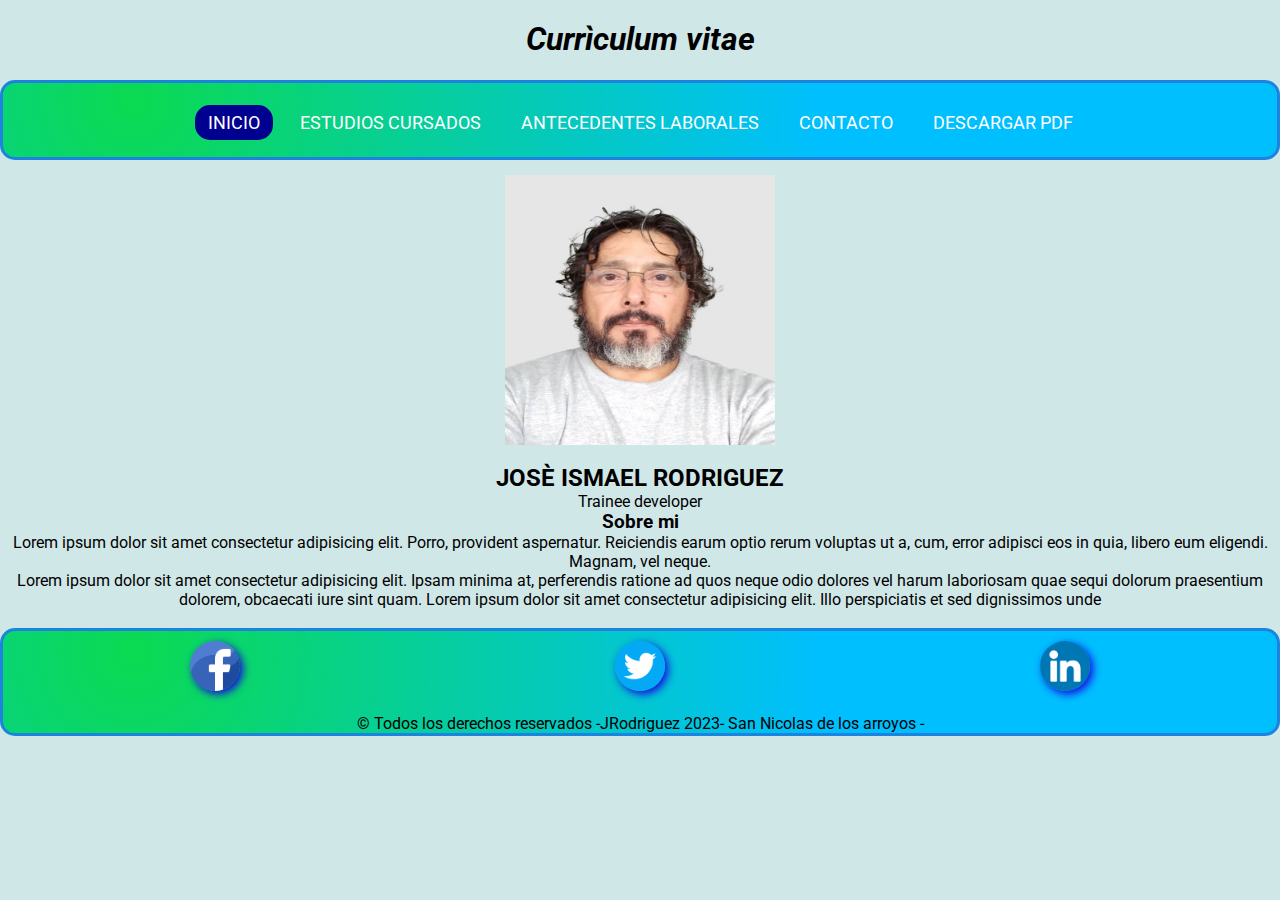
<file: index.html>
<!DOCTYPE html>
<html lang="en">
<head>
    <meta charset="UTF-8">
    <meta http-equiv="X-UA-Compatible" content="IE=edge">
    <meta name="viewport" content="width=device-width, initial-scale=1.0">
    <title>Menú Responsive</title>
    <link rel="preconnect" href="https://fonts.gstatic.com" crossorigin>
    <link href="https://fonts.googleapis.com/css2?family=Roboto:wght@100;300&display=swap" rel="stylesheet">
    <link rel="icon" href="fotos/logo.ico">
    <link rel="stylesheet" href="estilo.css">
    <link href="https://cdnjs.cloudflare.com/ajax/libs/font-awesome/5.13.0/css/all.min.css" rel="stylesheet">
</head>
<body>
    <header>
        <h1>
            Currìculum vitae
        </h1>
    </header> 
    <nav>
        <input type="checkbox" id="check">
        <label for="check" class="checkbtn">
            <i class="fas fa-bars"></i>
        </label>
        <ul>
            <li><a class="active" href="index.html">Inicio</a></li>
            <li><a href="estudios.html">Estudios cursados</a></li>
            <li><a href="antecedentes.html">Antecedentes laborales</a></li>
            <li><a href="formulario.html">Contacto</a></li>
            <li><a href="pdf.html">Descargar pdf</a></li>
        </ul>
    </nav>
    <div >
        <section>
            <img src="fotos/foto.jpg" alt="foto de José Ismael Rodriguez" id="foto">
            <h2 >
                JOSÈ ISMAEL RODRIGUEZ
            </h2>
                <P>
                    Trainee developer
                </P>
        </section>
        <section >
            <h3>
                Sobre mi
            </h3>
            <p> 
                Lorem ipsum dolor sit amet consectetur adipisicing elit. Porro, provident aspernatur.
                Reiciendis earum optio rerum voluptas ut a, cum, error adipisci eos in quia, libero eum 
                eligendi. Magnam, vel neque.
            </p>
            <p>
                Lorem ipsum dolor sit amet consectetur adipisicing elit. Ipsam minima at, perferendis ratione ad quos neque odio dolores
                vel harum laboriosam quae sequi dolorum praesentium dolorem, obcaecati iure sint quam.
                Lorem ipsum dolor sit amet consectetur adipisicing elit. Illo perspiciatis et sed dignissimos unde 
                </p><br>
        </section>    
    </div>
    
<footer >
   <div class="buttons">
        <a href="https://www.facebook.com/" ><img src="fotos/face.png" alt=""></a>
        <a href="https://twitter.com/" ><img src="fotos/twitter.png" alt=""></a>
        <a href="https://www.linkedin.com/" ><img src="fotos/linkedin.png" alt=""></a>
    </div><br>
    <p> 
        © Todos los derechos reservados -JRodriguez 2023- San Nicolas de los arroyos -
    </p> 
</footer>
</body>
</html>
</file>
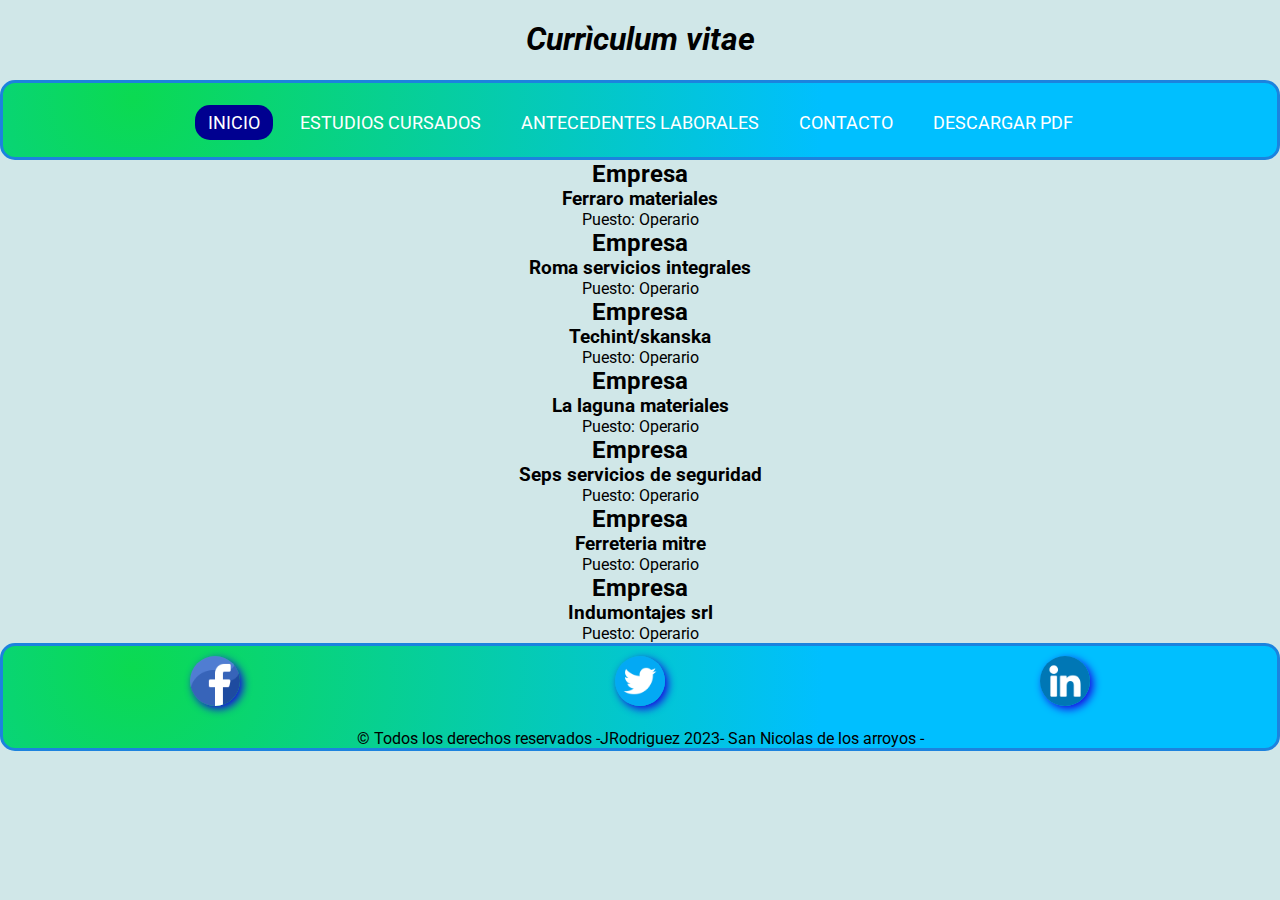
<file: antecedentes.html>
<!DOCTYPE html>
<html lang="en">
<head>
    <meta charset="UTF-8">
    <meta http-equiv="X-UA-Compatible" content="IE=edge">
    <meta name="viewport" content="width=device-width, initial-scale=1.0">
    <title>Menú Responsive</title>
    <link rel="preconnect" href="https://fonts.gstatic.com" crossorigin>
    <link href="https://fonts.googleapis.com/css2?family=Roboto:wght@100;300&display=swap" rel="stylesheet">
    <link rel="icon" href="fotos/logo.ico">
    <link rel="stylesheet" href="estilo.css">
    <link href="https://cdnjs.cloudflare.com/ajax/libs/font-awesome/5.13.0/css/all.min.css" rel="stylesheet">
</head>
<body>
    <header>
        <h1>
            Currìculum vitae
        </h1>
    </header> 
    <nav>
        <input type="checkbox" id="check">
        <label for="check" class="checkbtn">
            <i class="fas fa-bars"></i>
        </label>
        <ul>
            <li><a class="active" href="index.html">Inicio</a></li>
            <li><a href="estudios.html">Estudios cursados</a></li>
            <li><a href="antecedentes.html">Antecedentes laborales</a></li>
            <li><a href="formulario.html">Contacto</a></li>
            <li><a href="pdf.html">Descargar pdf</a></li>
        </ul>
    </nav>
    <div >
    <section>
        <h2>
            Empresa
        </h2>
        <h3>
            Ferraro materiales
        </h3>
            <p>
                Puesto: Operario
            </p>
        <h2>
            Empresa
        </h2>
        <h3>
            Roma servicios integrales
        </h3>
            <p>
                Puesto: Operario 
            </p>
        <h2>
            Empresa
        </h2>
        <h3>
            Techint/skanska
        </h3>
            <p>
                Puesto: Operario 
            </p>
        <h2>
            Empresa
        </h2>
        <h3>
            La laguna materiales
        </h3>
            <p>
                Puesto: Operario 
            </p> 
        <h2>
            Empresa
        </h2>
        <h3>
            Seps servicios de seguridad
        </h3>
            <p>
                Puesto: Operario 
            </p>
        <h2>
            Empresa
        </h2>
        <h3>
            Ferreteria mitre
        </h3>
            <p>
                Puesto: Operario 
            </p>
        <h2>
            Empresa
        </h2>
        <h3>
            Indumontajes srl
        </h3>
            <p>
            Puesto: Operario 
            </p>   
    </section>
    <footer >
        <div class="buttons">
             <a href="https://www.facebook.com/" ><img src="fotos/face.png" alt=""></a>
             <a href="https://twitter.com/" ><img src="fotos/twitter.png" alt=""></a>
             <a href="https://www.linkedin.com/" ><img src="fotos/linkedin.png" alt=""></a>
         </div><br>
         <p> 
             © Todos los derechos reservados -JRodriguez 2023- San Nicolas de los arroyos -
         </p> 
     </footer>
</body>
</html>
</file>
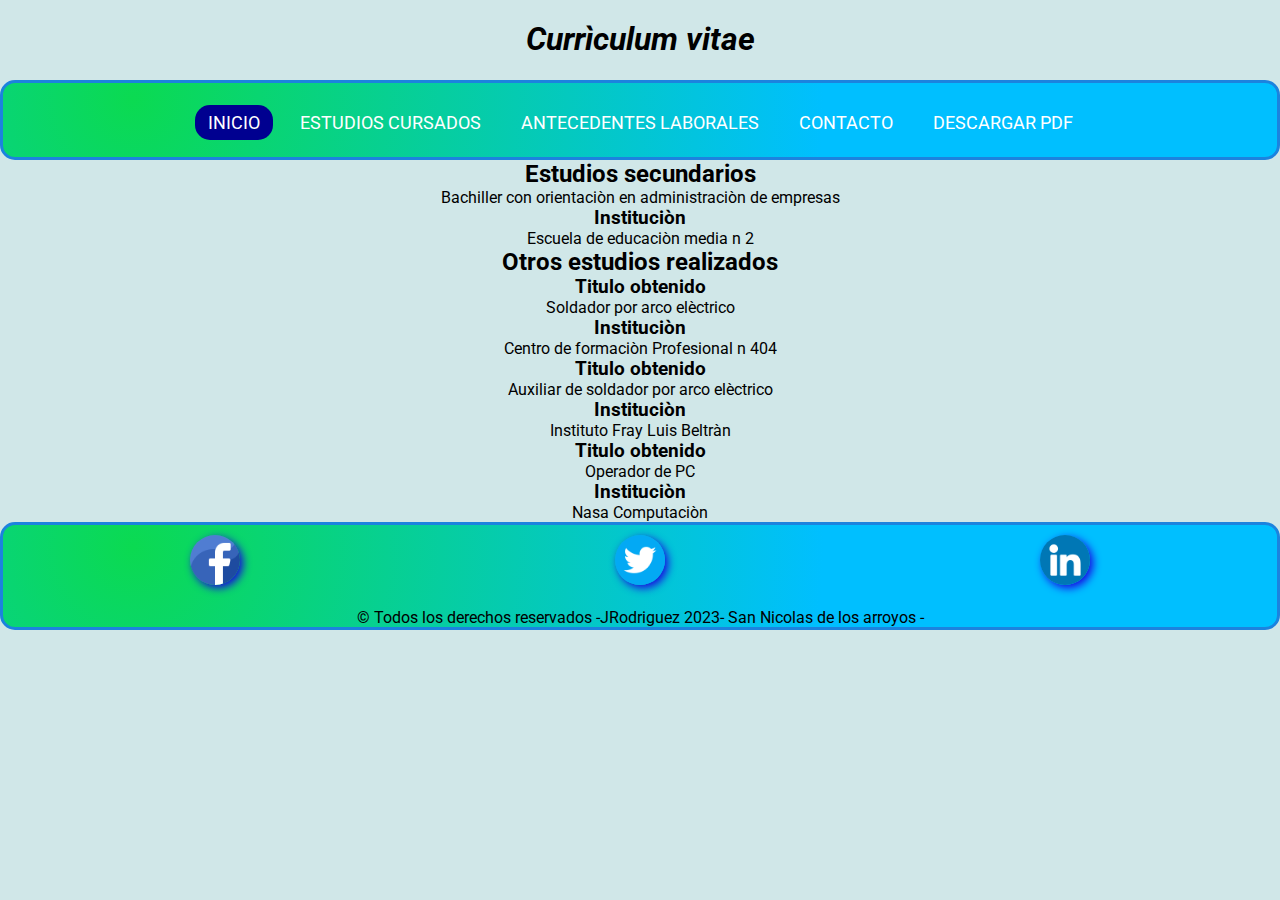
<file: estudios.html>
<!DOCTYPE html>
<html lang="en">
<head>
    <meta charset="UTF-8">
    <meta http-equiv="X-UA-Compatible" content="IE=edge">
    <meta name="viewport" content="width=device-width, initial-scale=1.0">
    <title>Menú Responsive</title>
    <link rel="preconnect" href="https://fonts.gstatic.com" crossorigin>
    <link href="https://fonts.googleapis.com/css2?family=Roboto:wght@100;300&display=swap" rel="stylesheet">
    <link rel="icon" href="fotos/logo.ico">
    <link rel="stylesheet" href="estilo.css">
    <link href="https://cdnjs.cloudflare.com/ajax/libs/font-awesome/5.13.0/css/all.min.css" rel="stylesheet">
</head>
<body>
    <header>
        <h1>
            Currìculum vitae
        </h1>
    </header> 
    <nav>
        <input type="checkbox" id="check">
        <label for="check" class="checkbtn">
            <i class="fas fa-bars"></i>
        </label>
        <ul>
            <li><a class="active" href="index.html">Inicio</a></li>
            <li><a href="estudios.html">Estudios cursados</a></li>
            <li><a href="antecedentes.html">Antecedentes laborales</a></li>
            <li><a href="formulario.html">Contacto</a></li>
            <li><a href="pdf.html">Descargar pdf</a></li>
        </ul>
    </nav>
    <section>
        <h2>
            Estudios secundarios
        </h2>
            <p>
                Bachiller con orientaciòn en administraciòn de empresas
            </p>
        <h3>
            Instituciòn
        </h3>
            <p>
                Escuela de educaciòn media n 2
            </p>
        <h2>
            Otros estudios realizados
        </h2>
        <h3>
            Titulo obtenido
        </h3>
            <p>
                Soldador por arco elèctrico
            </p>
        <h3>
            Instituciòn
        </h3>
            <p>
                Centro de formaciòn Profesional n 404
            </p>
        <h3>
            Titulo obtenido
        </h3>
            <p>
                Auxiliar de soldador por arco elèctrico
            </p>
        <h3>
            Instituciòn
        </h3>
            <p>
                Instituto Fray Luis Beltràn 
            </p>
        <h3>
            Titulo obtenido
        </h3>
            <p>
                Operador de PC
            </p>
        <h3>
            Instituciòn
        </h3>
            <p>
                Nasa Computaciòn
            </p>   
        </section>
        <footer >
            <div class="buttons">
                 <a href="https://www.facebook.com/" ><img src="fotos/face.png" alt=""></a>
                 <a href="https://twitter.com/" ><img src="fotos/twitter.png" alt=""></a>
                 <a href="https://www.linkedin.com/" ><img src="fotos/linkedin.png" alt=""></a>
             </div><br>
             <p> 
                 © Todos los derechos reservados -JRodriguez 2023- San Nicolas de los arroyos -
             </p> 
         </footer>
</body>
</html>
</file>
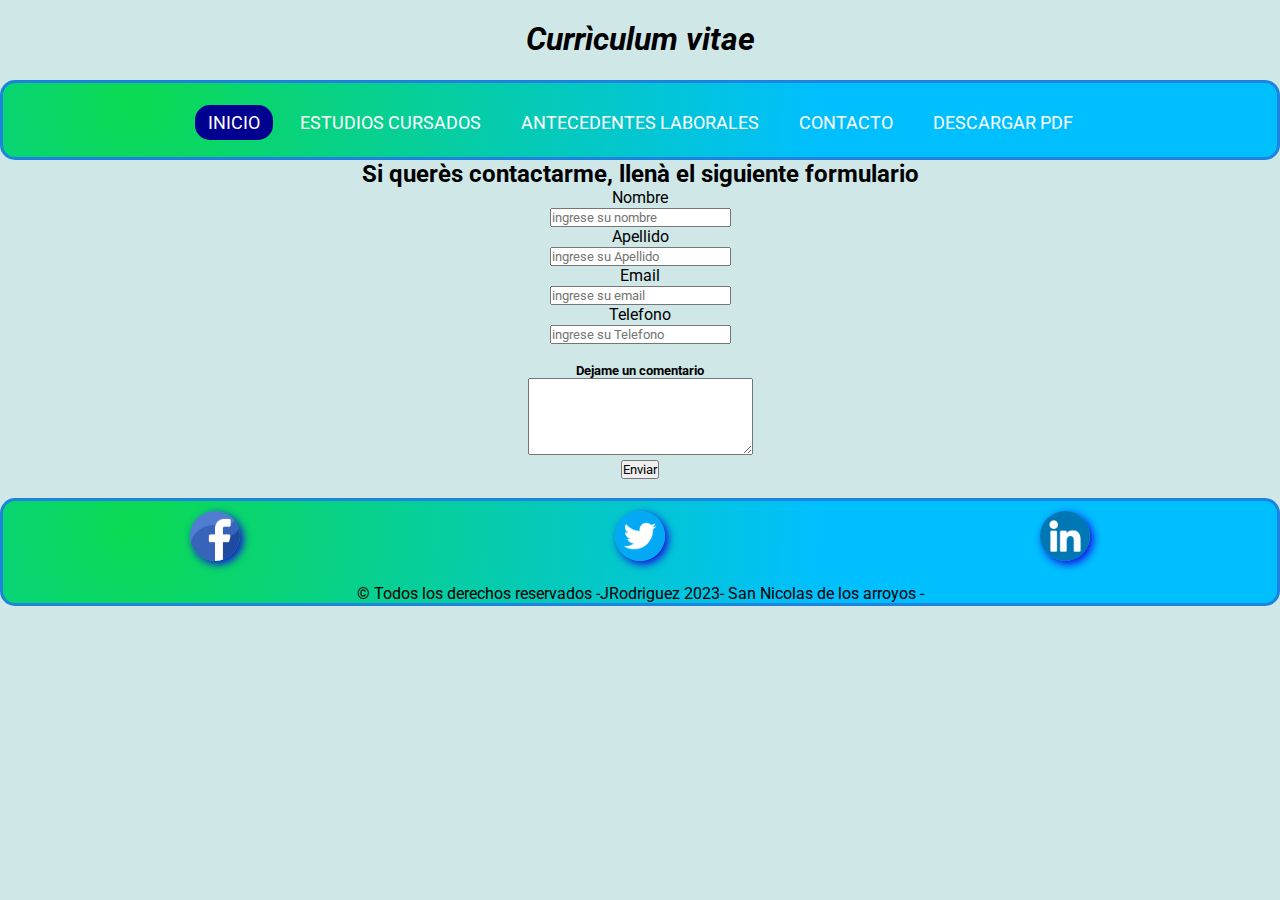
<file: formulario.html>
<!DOCTYPE html>
<html lang="en">
<head>
    <meta charset="UTF-8">
    <meta http-equiv="X-UA-Compatible" content="IE=edge">
    <meta name="viewport" content="width=device-width, initial-scale=1.0">
    <title>Menú Responsive</title>
    <link rel="preconnect" href="https://fonts.gstatic.com" crossorigin>
    <link href="https://fonts.googleapis.com/css2?family=Roboto:wght@100;300&display=swap" rel="stylesheet">
    <link rel="icon" href="fotos/logo.ico">
    <link rel="stylesheet" href="estilo.css">
    <link href="https://cdnjs.cloudflare.com/ajax/libs/font-awesome/5.13.0/css/all.min.css" rel="stylesheet">
</head>
<body>
    <header>
        <h1>
            Currìculum vitae
        </h1>
    </header> 
    <nav>
        <input type="checkbox" id="check">
        <label for="check" class="checkbtn">
            <i class="fas fa-bars"></i>
        </label>
        <ul>
            <li><a class="active" href="index.html">Inicio</a></li>
            <li><a href="estudios.html">Estudios cursados</a></li>
            <li><a href="antecedentes.html">Antecedentes laborales</a></li>
            <li><a href="formulario.html">Contacto</a></li>
            <li><a href="pdf.html">Descargar pdf</a></li>
        </ul>
    </nav>
    <h2>
        Si querès contactarme, llenà el siguiente formulario
    </h2>
    <div class="formulario">
        <form action="" method="get" >
            <label for="">
                Nombre
            </label><br>
            <input  type="text" placeholder="ingrese su nombre"><br>
            <label for="">
                Apellido
            </label><br>
            <input type="text" placeholder="ingrese su Apellido"><br>
            <label for="">
                Email
            </label><br>
            <input type="email" placeholder="ingrese su email"><br>
            <label for="">
                Telefono
            </label><br>
            <input type="number" placeholder="ingrese su Telefono"><br>
            <label for="">
            </label><br>
            <h5>
                Dejame un comentario
            </h5>
            <textarea name="textarea" cols="26" rows="5" maxlength="30"></textarea><br>
            <button type="submit" >
                Enviar
            </button>
        </form>
    </div><br>
    <footer >
        <div class="buttons">
             <a href="https://www.facebook.com/" ><img src="fotos/face.png" alt=""></a>
             <a href="https://twitter.com/" ><img src="fotos/twitter.png" alt=""></a>
             <a href="https://www.linkedin.com/" ><img src="fotos/linkedin.png" alt=""></a>
         </div><br>
         <p> 
             © Todos los derechos reservados -JRodriguez 2023- San Nicolas de los arroyos -
         </p> 
     </footer>
</body>
</html>
</file>
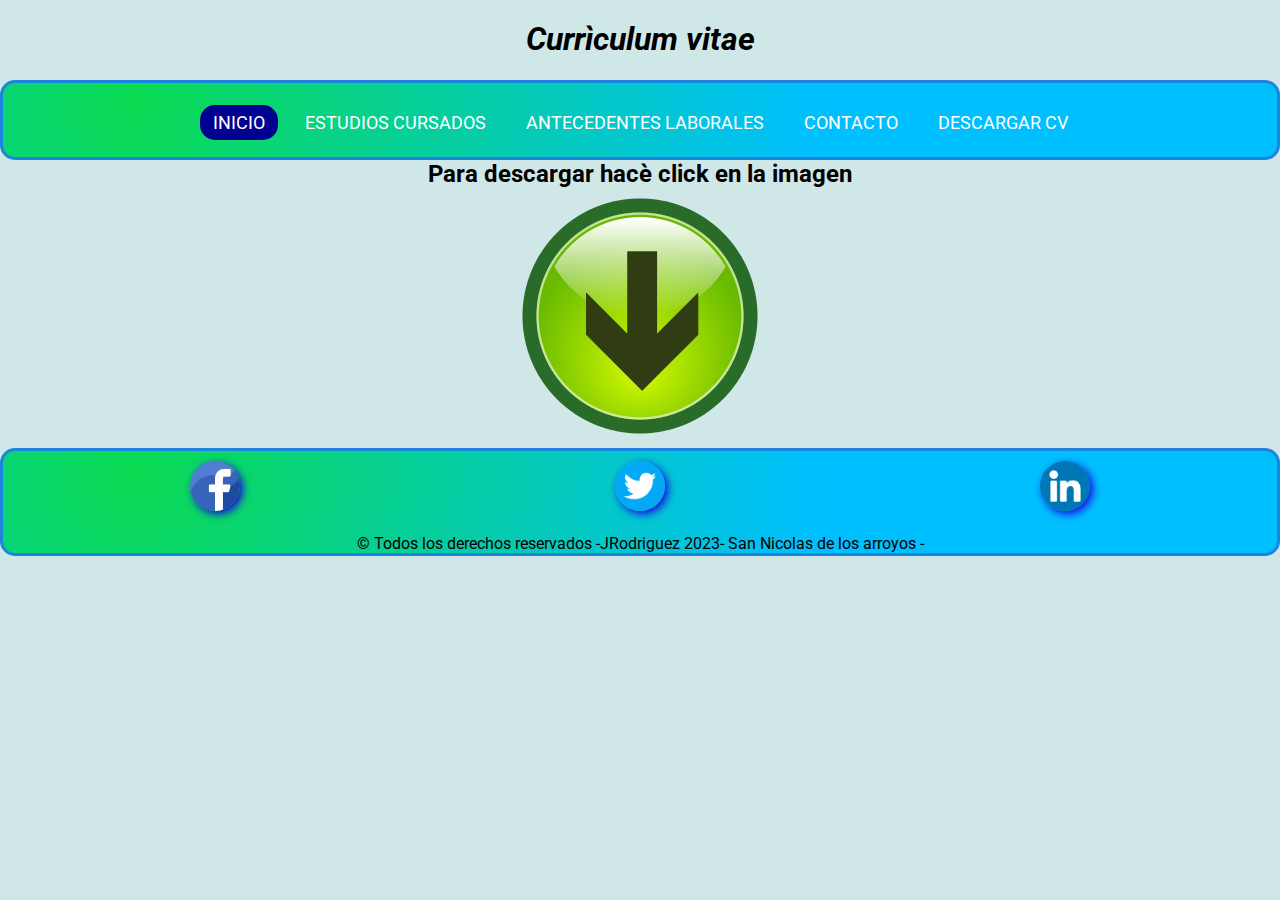
<file: pdf.html>
<!DOCTYPE html>
<html lang="en">
<head>
    <meta charset="UTF-8">
    <meta http-equiv="X-UA-Compatible" content="IE=edge">
    <meta name="viewport" content="width=device-width, initial-scale=1.0">
    <title>Menú Responsive</title>
    <link rel="preconnect" href="https://fonts.gstatic.com" crossorigin>
    <link href="https://fonts.googleapis.com/css2?family=Roboto:wght@100;300&display=swap" rel="stylesheet">
    <link rel="icon" href="fotos/logo.ico">
    <link rel="stylesheet" href="estilo.css">
    <link href="https://cdnjs.cloudflare.com/ajax/libs/font-awesome/5.13.0/css/all.min.css" rel="stylesheet">
</head>
<body>
    <header>
        <h1>
            Currìculum vitae
        </h1>
    </header> 
    <nav>
        <input type="checkbox" id="check">
        <label for="check" class="checkbtn">
            <i class="fas fa-bars"></i>
        </label>
        <ul>
            <li><a class="active" href="index.html">Inicio</a></li>
            <li><a href="estudios.html">Estudios cursados</a></li>
            <li><a href="antecedentes.html">Antecedentes laborales</a></li>
            <li><a href="formulario.html">Contacto</a></li>
            <li><a href="pdf.html">Descargar CV</a></li>
        </ul>
    </nav>
    <section>
    <h2>Para descargar hacè click en la imagen</h2>
        <a download="CVRodriguezjose" href="fotos/CV Rodriguez josè.pdf"> <img src="fotos/descarga.png" alt=""></a>
    </section>
    <footer >
        <div class="buttons">
             <a href="https://www.facebook.com/" ><img src="fotos/face.png" alt=""></a>
             <a href="https://twitter.com/" ><img src="fotos/twitter.png" alt=""></a>
             <a href="https://www.linkedin.com/" ><img src="fotos/linkedin.png" alt=""></a>
         </div><br>
         <p> 
             © Todos los derechos reservados -JRodriguez 2023- San Nicolas de los arroyos -
         </p> 
     </footer>
     </body>
</html>
</file>
<file: estilo.css>
*{
    padding: 0;
    margin: 0;
    text-decoration: none;
    list-style: none;
    box-sizing: border-box;
    font-family:'Roboto', sans-serif;
}
body{
    background-color: rgb(208, 231, 232);
    text-align: center;
}
header{
    height: 80px;
    
    padding-top: 20px;
}
h1{
    font-style:oblique;
}
nav{
    background-image: radial-gradient( circle 767px at 10.2% 22.1%,  rgba(11,218,81,1) 0%, rgba(0,191,255,1) 90% );
    height: 80px;
    width: 100%;
    border-style: solid;
    border-color: rgb(28, 131, 222);
    border-radius: 15px;
    text-align: center;
}
.enlace{
    position: absolute;
    padding: 20px 50px;
}
nav ul li{
    display: inline-block;
    line-height: 80px;
    margin: 0 5px;
}
nav ul li a{
    color: #fff;
    font-size: 18px;
    padding: 7px 13px;
    border-radius: 15px;
    text-transform: uppercase;
}
li a.active, li a:hover{
    background: #000090;
    transition: .5s;
}
.checkbtn{
    font-size: 30px;
    color: #fff;
    float: right;
    line-height: 80px;
    margin-right: 40px;
    cursor: pointer;
    display: none;
}
#check{
    display: none;
}

#foto{
    height: 300px;
    width: 300px;
    padding: 15px;
}
footer{
    text-align: center;
    background-image: radial-gradient( circle 767px at 10.2% 22.1%,  rgba(11,218,81,1) 0%, rgba(0,191,255,1) 90% );
    border-style: solid;
    border-color: rgb(28, 131, 222);
    border-radius: 15px;
}

.buttons {
    display: flex;
    justify-content: space-around;
}
.buttons a img{
    margin-top: 10px;
    width: 50px;
    height: 50px;
    border-radius: 50%;
    transition: all .4s ease-in-out;
    box-shadow: 3px 3px 8px #1a03e2;
}
.buttons a img:hover {
    transform: scale(1.2);
    
}

@media (max-width: 952px){
    .enlace{
        padding-left: 20px;
    }
    nav ul li a{
        font-size: 16px;
    }
}

@media (max-width: 858px){
    .checkbtn{
        display: block;
    }
   body{display: flex;
        flex-direction: column;
    min-height: 100vh;}
    footer{
        margin-top: auto;
    }    
    ul{
        position: fixed;
        width: 100%;
        height: 100vh;
        background: #2c3e50;
        top: 80px;
        left: -100%;
        text-align: center;
        transition: all .5s;
    }
    nav ul li{
        display: block;
        margin: 50px 0;
        line-height: 30px;
    }
    nav ul li a{
        font-size: 20px;
    }
    li a:hover, li a.active{
        background: none;
        color: red;
    }
    #check:checked ~ ul{
        left:0;
    }
}
</file>
